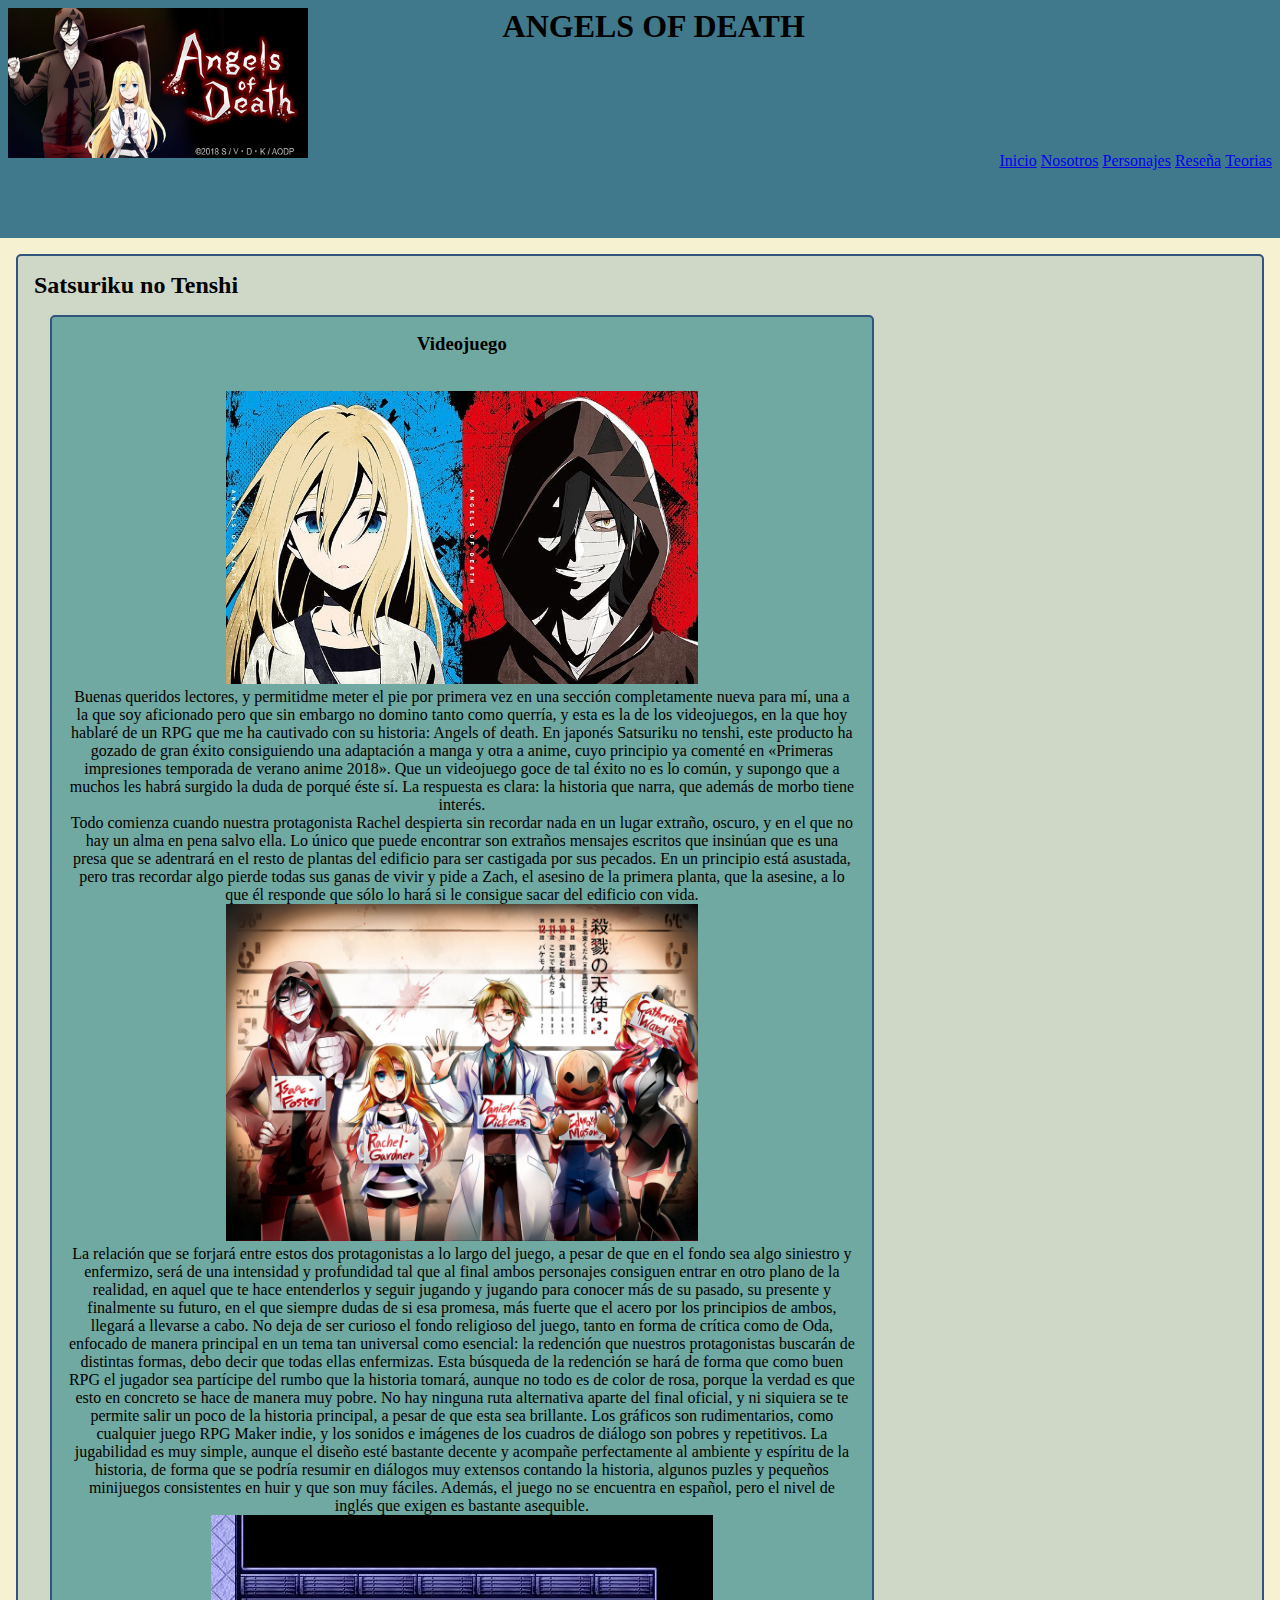
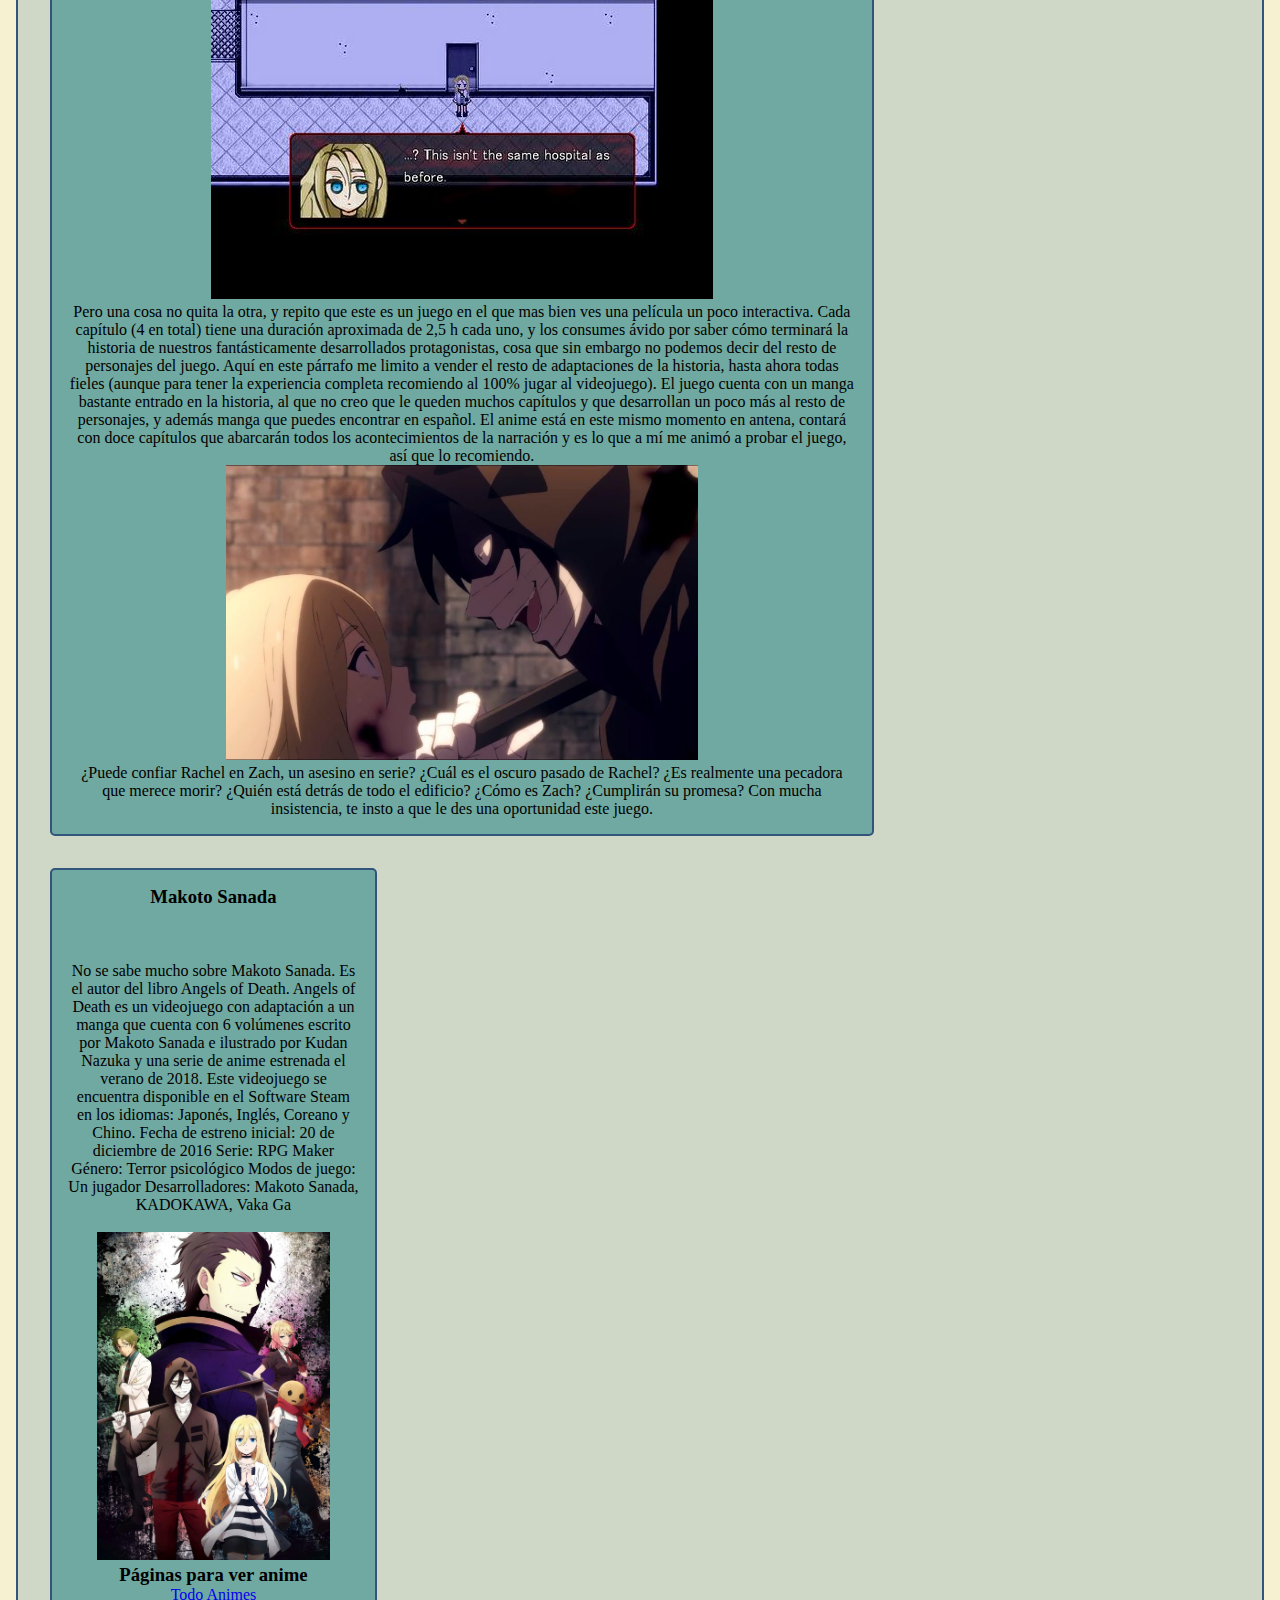
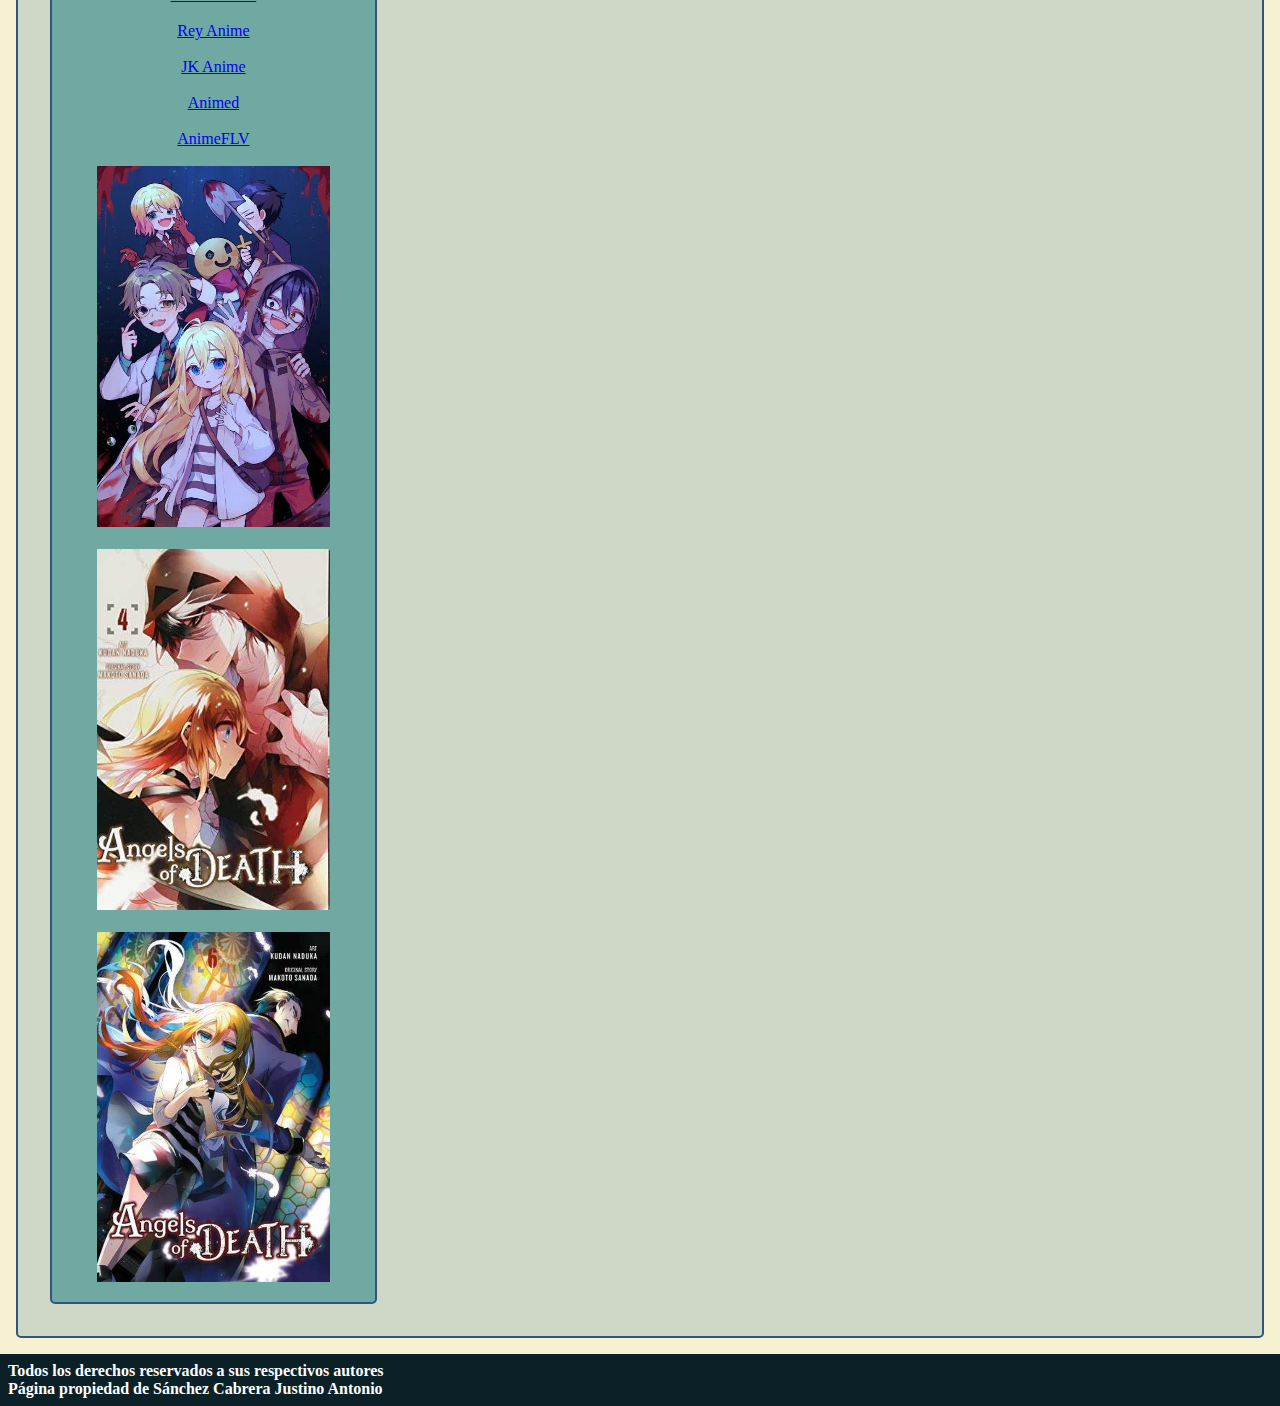
<file: index.html>
<!DOCTYPE html>
<html>
<head>
	<meta charset="utf-8">
	<title>Angels Deaths</title>
	<link rel="stylesheet" type="text/css" href="https://stackpath.bootstrapcdn.com/font-awesome/4.7.0/css/font-awesome.min.css">
	<link rel="stylesheet" type="text/css" href="css/estilo.css">
</head>
<body>
	<div class="titulo">
		<header>
			<nav id="navegadors">
				<a href="index.html" id="hiii">
					<img src="img/img02.jpg" width="300px" height="150px" alt="logo uwu" id="logo" align="left">
				</a>
				<a id="Titulos">
					<h1 >ANGELS OF DEATH
						<br>
						<br>
						<br>
						<br>
						<br>
						<br></h1>
				</a>

				<ul id="lista">
					<li>
						<br>
						<br>
						<br>
						<br>
						<br>
						<br>
						<br>
						<br>
						<a href="index.html">Inicio</a>
					</li>
					<li>
						<a href="nosotros.html">Nosotros</a>
					</li>
					<li>
						<a href="personajes.html">Personajes</a>
					</li>
					<li>
						<a href="reseña.html">Reseña</a>
					</li>
					<li>
						<a href="teorias.html">Teorias</a>
					</li>
				</ul>
			</nav>
		</header>
		
	</div>
	<div>
		<section>
			<h2>Satsuriku no Tenshi</h2>
			<article>

				<h3>Videojuego</h3>
				<br>
				<br>
				<a href="#">
					<img src="img/img01.jpg" width="60%" height="20%" alt="imagen">
				</a>
				<br>
				<p>
				Buenas queridos lectores, y permitidme meter el pie por primera vez en una sección completamente nueva para mí, una a la que soy aficionado pero que sin embargo no domino tanto como querría, y esta es la de los videojuegos, en la que hoy hablaré de un RPG que me ha cautivado con su historia: Angels of death.

				En japonés Satsuriku no tenshi, este producto ha gozado de gran éxito consiguiendo una adaptación a manga y otra a anime, cuyo principio ya comenté en «Primeras impresiones temporada de verano anime 2018». Que un videojuego goce de tal éxito no es lo común, y supongo que a muchos les habrá surgido la duda de porqué éste sí. La respuesta es clara: la historia que narra, que además de morbo tiene interés.
				</p>
				<p>
					Todo comienza cuando nuestra protagonista Rachel despierta sin recordar nada en un lugar extraño, oscuro, y en el que no hay un alma en pena salvo ella. Lo único que puede encontrar son extraños mensajes escritos que insinúan que es una presa que se adentrará en el resto de plantas del edificio para ser castigada por sus pecados. En un principio está asustada, pero tras recordar algo pierde todas sus ganas de vivir y pide a Zach, el asesino de la primera planta, que la asesine, a lo que él responde que sólo lo hará si le consigue sacar del edificio con vida.
				</p>
				<br>
				<a href="#">
					<img src="img/img03.png" width="60%" height="20%" alt="imagen03">
				</a>
				<br>
				<p>
					La relación que se forjará entre estos dos protagonistas a lo largo del juego, a pesar de que en el fondo sea algo siniestro y enfermizo, será de una intensidad y profundidad tal que al final ambos personajes consiguen entrar en otro plano de la realidad, en aquel que te hace entenderlos y seguir jugando y jugando para conocer más de su pasado, su presente y finalmente su futuro, en el que siempre dudas de si esa promesa, más fuerte que el acero por los principios de ambos, llegará a llevarse a cabo.

					No deja de ser curioso el fondo religioso del juego, tanto en forma de crítica como de Oda, enfocado de manera principal en un tema tan universal como esencial: la redención que nuestros protagonistas buscarán de distintas formas, debo decir que todas ellas enfermizas. Esta búsqueda de la redención se hará de forma que como buen RPG el jugador sea partícipe del rumbo que la historia tomará, aunque no todo es de color de rosa, porque la verdad es que esto en concreto se hace de manera muy pobre. No hay ninguna ruta alternativa aparte del final oficial, y ni siquiera se te permite salir un poco de la historia principal, a pesar de que esta sea brillante. Los gráficos son rudimentarios, como cualquier juego RPG Maker indie, y los sonidos e imágenes de los cuadros de diálogo son pobres y repetitivos. La jugabilidad es muy simple, aunque el diseño esté bastante decente y acompañe perfectamente al ambiente y espíritu de la historia, de forma que se podría resumir en diálogos muy extensos contando la historia, algunos puzles y pequeños minijuegos consistentes en huir y que son muy fáciles. Además, el juego no se encuentra en español, pero el nivel de inglés que exigen es bastante asequible.
				</p>
				<br>
				<a href="#">
					<img src="img/img04.jpg" width="100%" height="20%" alt="imagen04">
				</a>
				<br>
				<p>
					Pero una cosa no quita la otra, y repito que este es un juego en el que mas bien ves una película un poco interactiva. Cada capítulo (4 en total) tiene una duración aproximada de 2,5 h cada uno, y los consumes ávido por saber cómo terminará la historia de nuestros fantásticamente desarrollados protagonistas, cosa que sin embargo no podemos decir del resto de personajes del juego.

					Aquí en este párrafo me limito a vender el resto de adaptaciones de la historia, hasta ahora todas fieles  (aunque para tener la experiencia completa recomiendo al 100% jugar al videojuego). El juego cuenta con un manga bastante entrado en la historia, al que no creo que le queden muchos capítulos y que desarrollan un poco más al resto de personajes, y además manga que puedes encontrar en español. El anime está en este mismo momento en antena, contará con doce capítulos que abarcarán todos los acontecimientos de la narración y es lo que a mí me animó a probar el juego, así que lo recomiendo.
				</p>
				<br>
				<a href="#">
					<img src="img/img05.jpg" width="60%" height="20%" alt="imagen05">
				</a>
				<br>
				<p>
					¿Puede confiar Rachel en Zach, un asesino en serie? ¿Cuál es el oscuro pasado de Rachel? ¿Es realmente una pecadora que merece morir? ¿Quién está detrás de todo el edificio? ¿Cómo es Zach? ¿Cumplirán su promesa? Con mucha insistencia, te insto a que le des una oportunidad  este juego.
				</p>
			</article>
			<aside>
				<h3>Makoto Sanada</h3>
				<br>
				<br>
				<br>
				<p>
					No se sabe mucho sobre Makoto Sanada.
					Es el autor del libro Angels of Death.
					Angels of Death es un videojuego con adaptación a un manga que cuenta con 6 volúmenes escrito por Makoto Sanada e ilustrado por Kudan Nazuka y una serie de anime estrenada el verano de 2018. Este videojuego se encuentra disponible en el Software Steam en los idiomas: Japonés, Inglés, Coreano y Chino.
					Fecha de estreno inicial: 20 de diciembre de 2016
					Serie: RPG Maker
					Género: Terror psicológico
					Modos de juego: Un jugador
					Desarrolladores: Makoto Sanada, KADOKAWA, Vaka Ga
				</p>
				<br>
				<br>
				<a href="#">
					<img src="img/img.jpg" width="80%" height="30%" >
				</a>
				<h3>Páginas para ver anime</h3>
				<ul>
					<li>
						<a href="http://todoanimes.com" target="_blank" >Todo Animes</a>
					</li>
					<br>
					<br>
					<li>
						<a href="http://jkanime.net" target="_blank" >Rey Anime</a>
					</li>
					<br>
					<br>
					<li>
						<a href="http://jkanime.net" target="_blank" >JK Anime</a>
					</li>
					<br>
					<br>
					<li>
						<a href="http://www.animeid.tv" target="_blank" >Animed</a>
					</li>
					<br>
					<br>
					<li>
						<a href="http://www.animeflv.net" target="_blank" >AnimeFLV</a>
					</li>
				</ul>
				<br>
				<br>
				<a href="#">
					<img src="img/img20.jpg" width="80%" height="30%" >
				</a>
				<br>
				
				<br>
				<a href="#">
					<img src="img/img23.jpg" width="80%" height="30%" >
				</a>
				<br>

				<br>
				<a href="#">
					<img src="img/img24.jpg" width="80%" height="30%" >
				</a>
			</aside>
		</section>
		<footer>
			<h4>Todos los derechos reservados a sus respectivos autores</h4>
			<h4>Página propiedad de Sánchez Cabrera Justino Antonio</h4>
		</footer>
	</div>
</body>
</html>
</file>
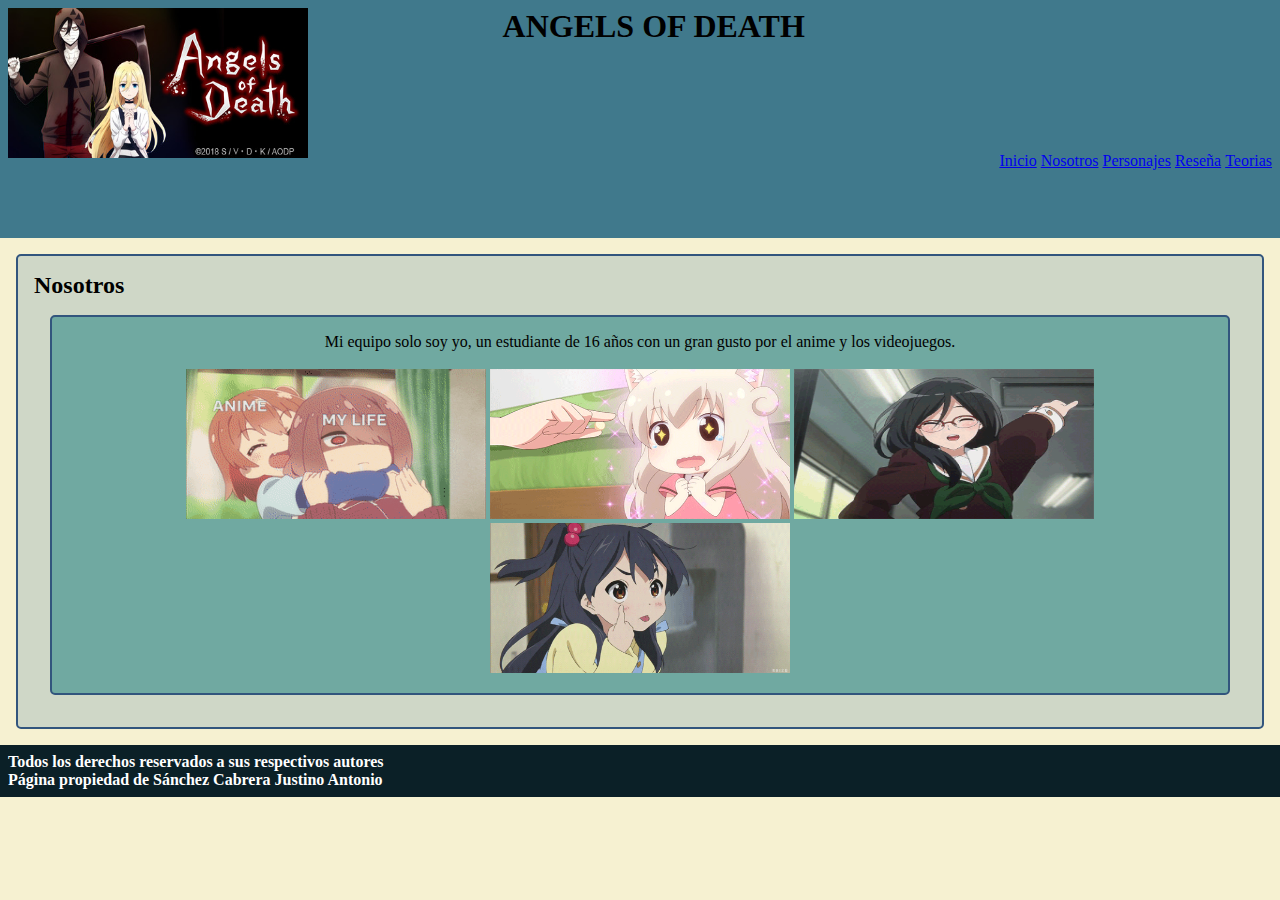
<file: nosotros.html>
<!DOCTYPE html>
<html>
<head>
	<meta charset="utf-8">
	<title>Angels Deaths</title>
	<link rel="stylesheet" type="text/css" href="https://stackpath.bootstrapcdn.com/font-awesome/4.7.0/css/font-awesome.min.css">
	<link rel="stylesheet" type="text/css" href="css/estilo01.css">
</head>
<body>
	<div class="titulo">
		<header>
			<nav id="navegadors">
				<a href="index.html" id="hiii">
					<img src="img/img02.jpg" width="300px" height="150px" alt="logo uwu" id="logo" align="left">
				</a>
				<a id="Titulos">
					<h1 >ANGELS OF DEATH
						<br>
						<br>
						<br>
						<br>
						<br>
						<br></h1>
				</a>

				<ul id="lista">
					<li>
						<br>
						<br>
						<br>
						<br>
						<br>
						<br>
						<br>
						<br>
						<a href="index.html">Inicio</a>
					</li>
					<li>
						<a href="nosotros.html">Nosotros</a>
					</li>
					<li>
						<a href="personajes.html">Personajes</a>
					</li>
					<li>
						<a href="reseña.html">Reseña</a>
					</li>
					<li>
						<a href="teorias.html">Teorias</a>
					</li>
				</ul>
			</nav>
		</header>
		
	</div>
	<div>
		<section>
			<h2>Nosotros</h2>
			<article>
				<p>
					Mi equipo solo soy yo, un estudiante de 16 años con un gran gusto por el anime y los videojuegos.
				</p>
				<br>
				<br>
				<a href="index.html">
					<img src="img/gift01.gif" width="300px" height="150px" >
				</a>
				<a href="index.html">
					<img src="img/gift02.gif" width="300px" height="150px" >
				</a>
				<a href="index.html">
					<img src="img/gift03.gif" width="300px" height="150px" >
				</a>
				<a href="index.html">
					<img src="img/gift04.gif" width="300px" height="150px" >
				</a>
			</article>
		</section>
		<footer>
			<h4>Todos los derechos reservados a sus respectivos autores</h4>
			<h4>Página propiedad de Sánchez Cabrera Justino Antonio</h4>
		</footer>
	</div>
</body>
</html>
</file>
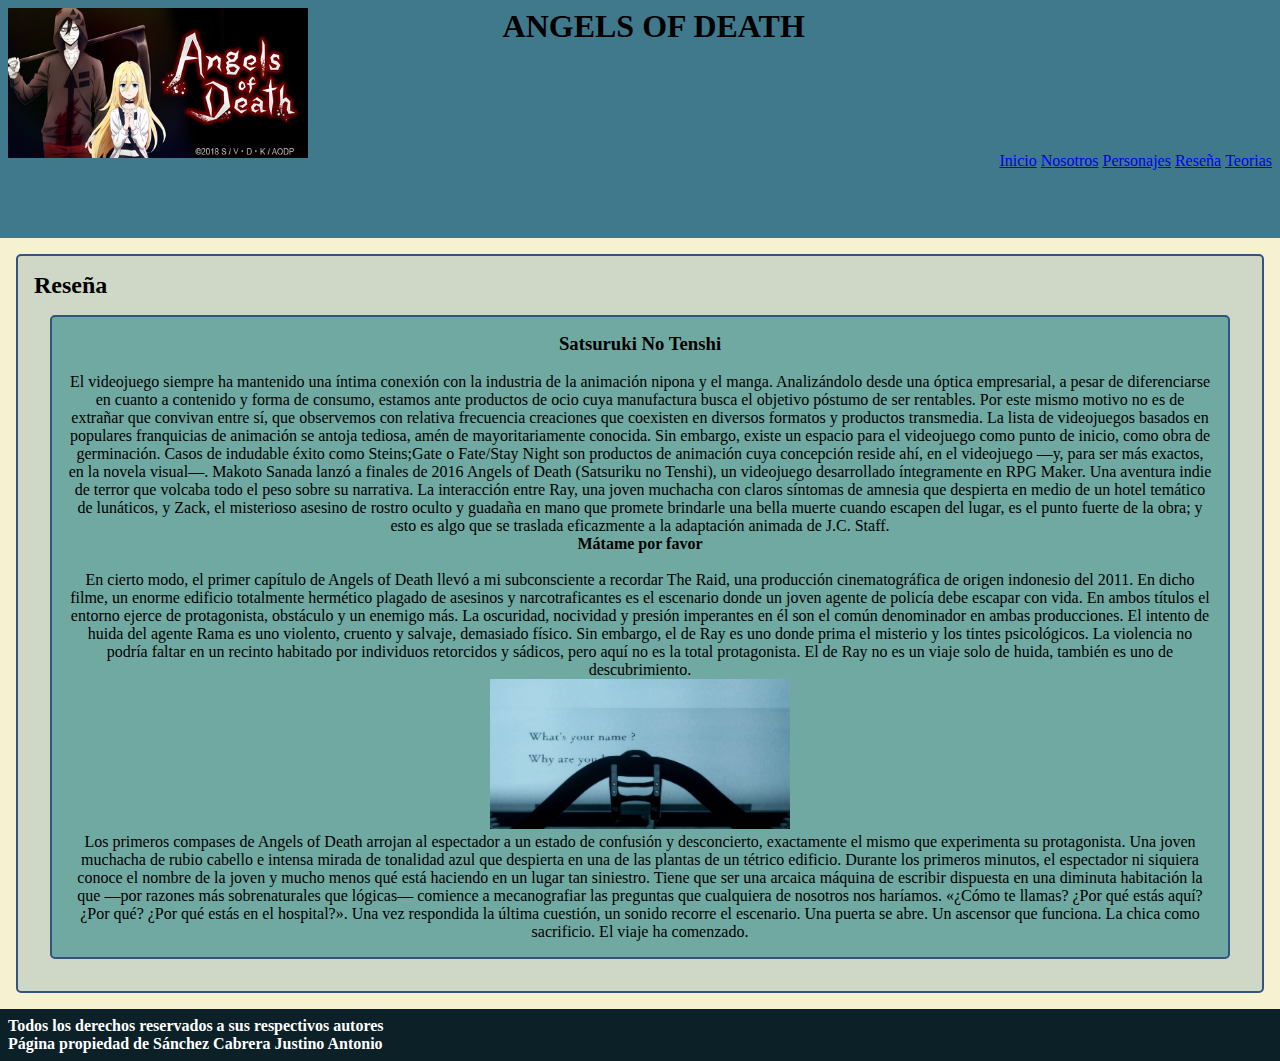
<file: reseña.html>
<!DOCTYPE html>
<html>
<head>
	<meta charset="utf-8">
	<title>Angels Deaths</title>
	<link rel="stylesheet" type="text/css" href="https://stackpath.bootstrapcdn.com/font-awesome/4.7.0/css/font-awesome.min.css">
	<link rel="stylesheet" type="text/css" href="css/estilo01.css">
</head>
<body>
	<div class="titulo">
		<header>
			<nav id="navegadors">
				<a href="index.html" id="hiii">
					<img src="img/img02.jpg" width="300px" height="150px" alt="logo uwu" id="logo" align="left">
				</a>
				<a id="Titulos">
					<h1 >ANGELS OF DEATH
						<br>
						<br>
						<br>
						<br>
						<br>
						<br></h1>
				</a>

				<ul id="lista">
					<li>
						<br>
						<br>
						<br>
						<br>
						<br>
						<br>
						<br>
						<br>
						<a href="index.html">Inicio</a>
					</li>
					<li>
						<a href="nosotros.html">Nosotros</a>
					</li>
					<li>
						<a href="personajes.html">Personajes</a>
					</li>
					<li>
						<a href="reseña.html">Reseña</a>
					</li>
					<li>
						<a href="teorias.html">Teorias</a>
					</li>
				</ul>
			</nav>
		</header>
		
	</div>
	<div>
		<section>
			<h2>Reseña</h2>
			<article>
				<h3>Satsuruki No Tenshi</h3>
				<br>
				<p>
					El videojuego siempre ha mantenido una íntima conexión con la industria de la animación nipona y el manga. Analizándolo desde una óptica empresarial, a pesar de diferenciarse en cuanto a contenido y forma de consumo, estamos ante productos de ocio cuya manufactura busca el objetivo póstumo de ser rentables. Por este mismo motivo no es de extrañar que convivan entre sí, que observemos con relativa frecuencia creaciones que coexisten en diversos formatos y productos transmedia. La lista de videojuegos basados en populares franquicias de animación se antoja tediosa, amén de mayoritariamente conocida. Sin embargo, existe un espacio para el videojuego como punto de inicio, como obra de germinación. Casos de indudable éxito como Steins;Gate o Fate/Stay Night son productos de animación cuya concepción reside ahí, en el videojuego —y, para ser más exactos, en la novela visual—.

					Makoto Sanada lanzó a finales de 2016 Angels of Death (Satsuriku no Tenshi), un videojuego desarrollado íntegramente en RPG Maker. Una aventura indie de terror que volcaba todo el peso sobre su narrativa. La interacción entre Ray, una joven muchacha con claros síntomas de amnesia que despierta en medio de un hotel temático de lunáticos, y Zack, el misterioso asesino de rostro oculto y guadaña en mano que promete brindarle una bella muerte cuando escapen del lugar, es el punto fuerte de la obra; y esto es algo que se traslada eficazmente a la adaptación animada de J.C. Staff.
				</p>
				<br>
				<h4>Mátame por favor</h4>
				<br>
				<p>
					En cierto modo, el primer capítulo de Angels of Death llevó a mi subconsciente a recordar The Raid, una producción cinematográfica de origen indonesio del 2011. En dicho filme, un enorme edificio totalmente hermético plagado de asesinos y narcotraficantes es el escenario donde un joven agente de policía debe escapar con vida. En ambos títulos el entorno ejerce de protagonista, obstáculo y un enemigo más. La oscuridad, nocividad y presión imperantes en él son el común denominador en ambas producciones. El intento de huida del agente Rama es uno violento, cruento y salvaje, demasiado físico. Sin embargo, el de Ray es uno donde prima el misterio y los tintes psicológicos. La violencia no podría faltar en un recinto habitado por individuos retorcidos y sádicos, pero aquí no es la total protagonista. El de Ray no es un viaje solo de huida, también es uno de descubrimiento.
				</p>
				<br>
				<a href="">
					<img src="img/img06.jpg" width="300px" height="150px" >
				</a>
				<br>
				<p>
					Los primeros compases de Angels of Death arrojan al espectador a un estado de confusión y desconcierto, exactamente el mismo que experimenta su protagonista. Una joven muchacha de rubio cabello e intensa mirada de tonalidad azul que despierta en una de las plantas de un tétrico edificio. Durante los primeros minutos, el espectador ni siquiera conoce el nombre de la joven y mucho menos qué está haciendo en un lugar tan siniestro. Tiene que ser una arcaica máquina de escribir dispuesta en una diminuta habitación la que —por razones más sobrenaturales que lógicas— comience a mecanografiar las preguntas que cualquiera de nosotros nos haríamos. «¿Cómo te llamas? ¿Por qué estás aquí? ¿Por qué? ¿Por qué estás en el hospital?». Una vez respondida la última cuestión, un sonido recorre el escenario. Una puerta se abre. Un ascensor que funciona. La chica como sacrificio. El viaje ha comenzado.
				</p>
			</article>
		</section>
		<footer>
			<h4>Todos los derechos reservados a sus respectivos autores</h4>
			<h4>Página propiedad de Sánchez Cabrera Justino Antonio</h4>
		</footer>
	</div>
</body>
</html>
</file>
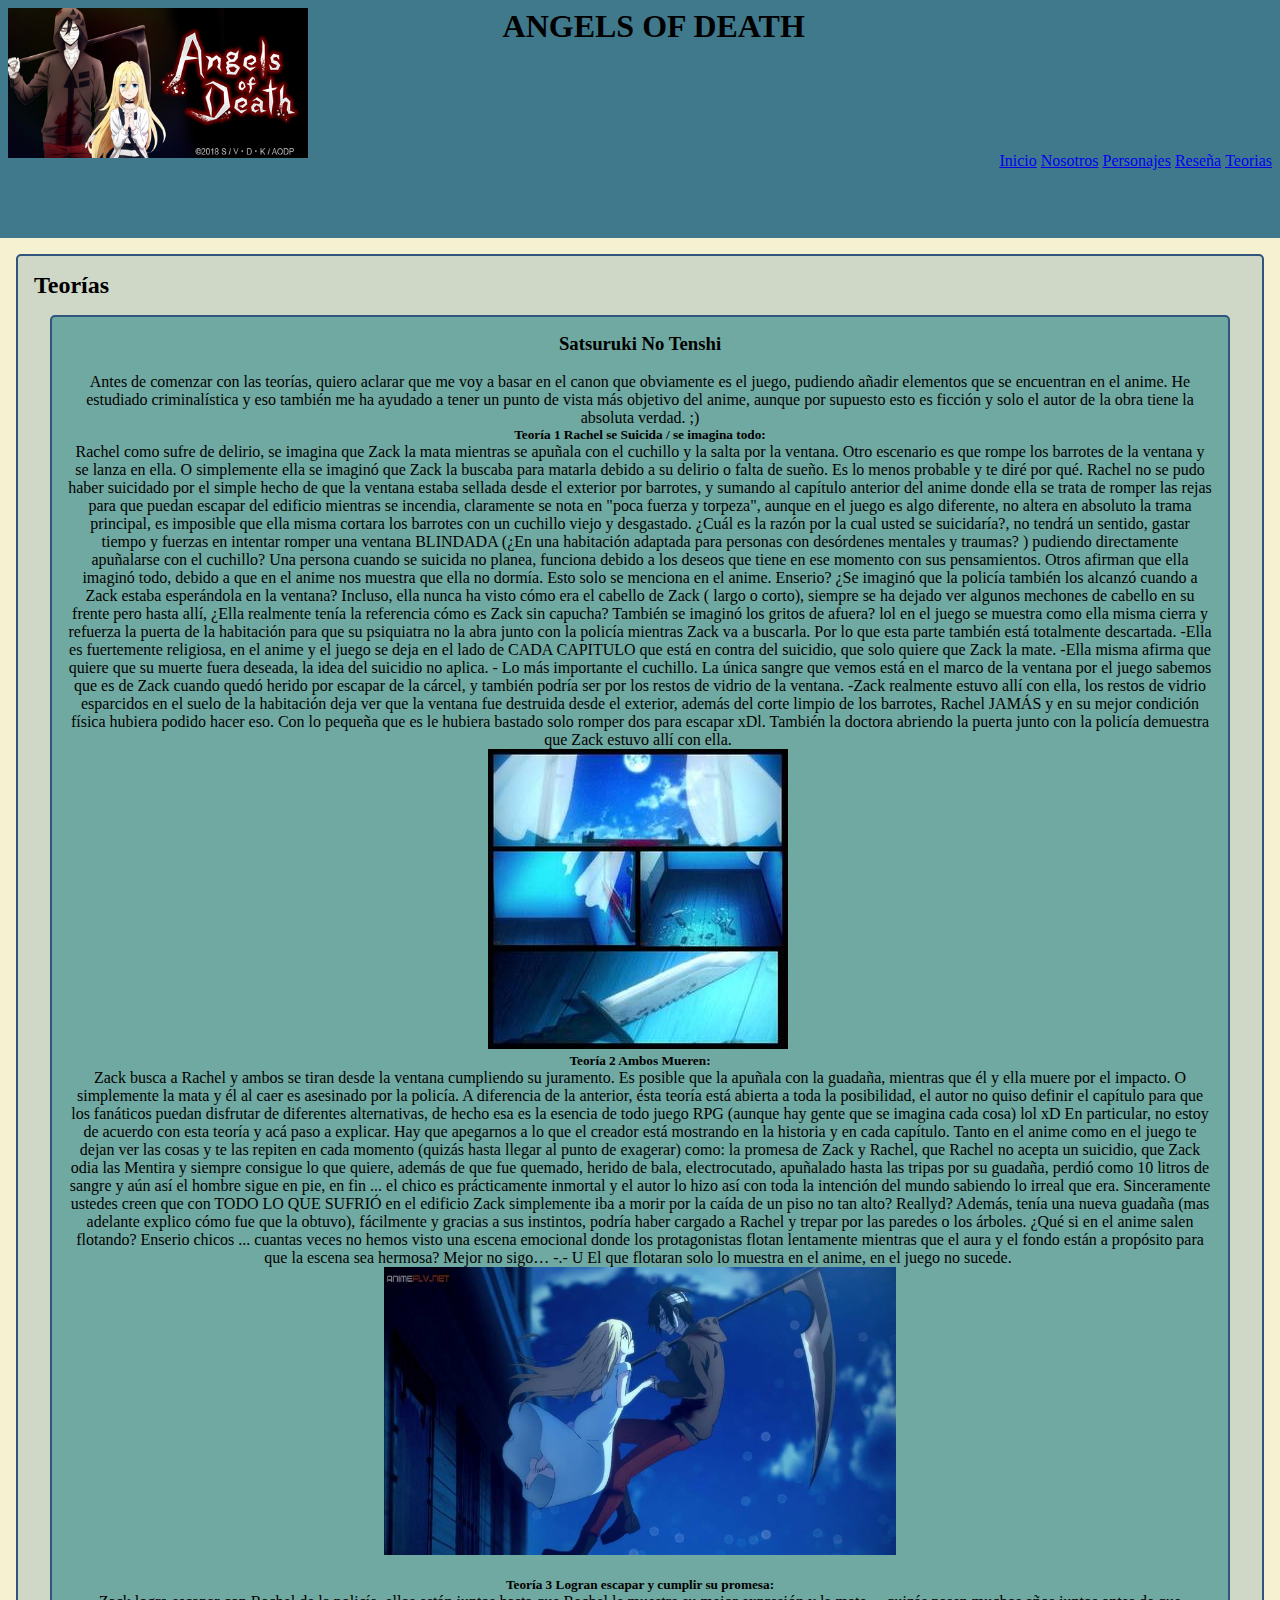
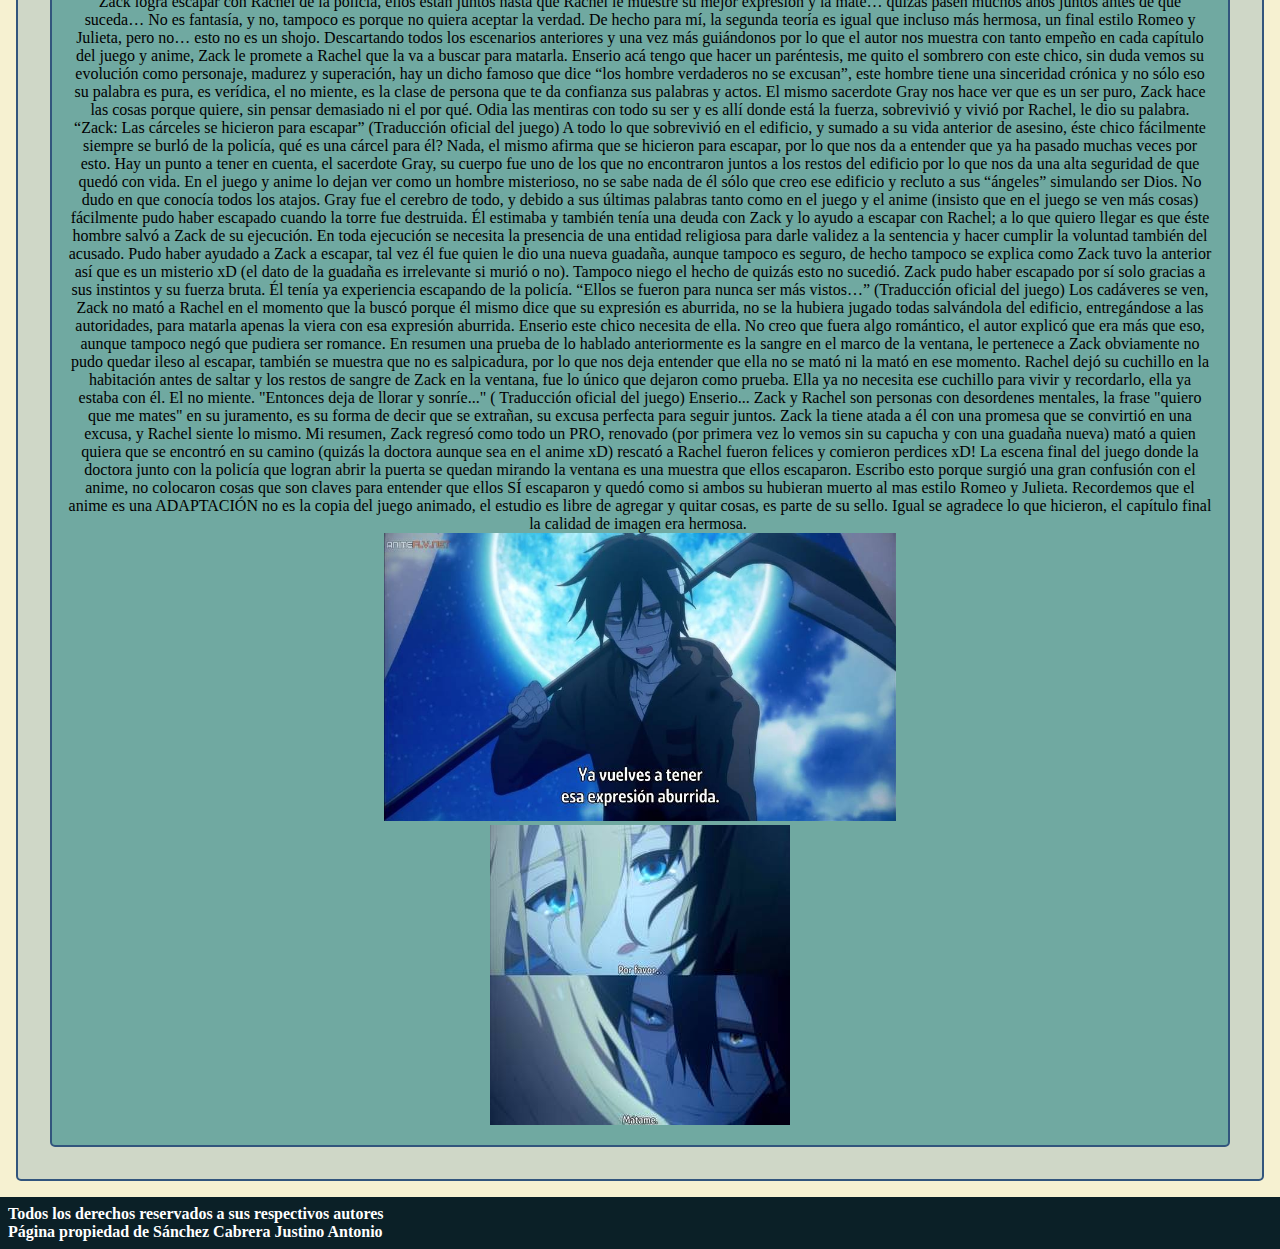
<file: teorias.html>
<!DOCTYPE html>
<html>
<head>
	<meta charset="utf-8">
	<title>Angels Deaths</title>
	<link rel="stylesheet" type="text/css" href="https://stackpath.bootstrapcdn.com/font-awesome/4.7.0/css/font-awesome.min.css">
	<link rel="stylesheet" type="text/css" href="css/estilo01.css">
</head>
<body>
	<div class="titulo">
		<header>
			<nav id="navegadors">
				<a href="index.html" id="hiii">
					<img src="img/img02.jpg" width="300px" height="150px" alt="logo uwu" id="logo" align="left">
				</a>
				<a id="Titulos">
					<h1 >ANGELS OF DEATH
						<br>
						<br>
						<br>
						<br>
						<br>
						<br></h1>
				</a>

				<ul id="lista">
					<li>
						<br>
						<br>
						<br>
						<br>
						<br>
						<br>
						<br>
						<br>
						<a href="index.html">Inicio</a>
					</li>
					<li>
						<a href="nosotros.html">Nosotros</a>
					</li>
					<li>
						<a href="personajes.html">Personajes</a>
					</li>
					<li>
						<a href="reseña.html">Reseña</a>
					</li>
					<li>
						<a href="teorias.html">Teorias</a>
					</li>
				</ul>
			</nav>
		</header>
		
	</div>
	<div>
		<section>
			<h2>Teorías</h2>
			<article>
				<h3>Satsuruki No Tenshi</h3>
				<br>
				<p>
					Antes de comenzar con las teorías, quiero aclarar que me voy a basar en el canon que obviamente es el juego, pudiendo añadir elementos que se encuentran en el anime. He estudiado criminalística y eso también me ha ayudado a tener un punto de vista más objetivo del anime, aunque por supuesto esto es ficción y solo el autor de la obra tiene la absoluta verdad. ;)


<h5>Teoría 1 Rachel se Suicida / se imagina todo:</h5>  Rachel como sufre de delirio, se imagina que Zack la mata mientras se apuñala con el cuchillo y la salta por la ventana. Otro escenario es que rompe los barrotes de la ventana y se lanza en ella. O simplemente ella se imaginó que Zack la buscaba para matarla debido a su delirio o falta de sueño.
Es lo menos probable y te diré por qué. Rachel no se pudo haber suicidado por el simple hecho de que la ventana estaba sellada desde el exterior por barrotes, y sumando al capítulo anterior del anime donde ella se trata de romper las rejas para que puedan escapar del edificio mientras se incendia, claramente se nota en "poca fuerza y ​​torpeza",   aunque  en el juego es algo diferente, no altera en absoluto la trama principal, es imposible que ella misma cortara los barrotes con un cuchillo viejo y desgastado.

¿Cuál es la razón por la cual usted se suicidaría?, no tendrá un sentido, gastar  tiempo y fuerzas en intentar romper una ventana BLINDADA (¿En  una habitación adaptada para personas con desórdenes mentales y traumas?  ) pudiendo directamente apuñalarse con el cuchillo? Una persona cuando se suicida no planea, funciona debido a los deseos que tiene en ese momento con sus pensamientos.

Otros afirman que ella imaginó todo, debido a que en el anime nos muestra que ella no dormía. Esto solo se menciona en el anime. Enserio? ¿Se imaginó que la policía también los alcanzó cuando a Zack estaba esperándola en la ventana? Incluso, ella nunca ha visto cómo era el cabello de Zack ( largo o corto), siempre se ha dejado ver algunos mechones de cabello en su frente pero hasta allí, ¿Ella realmente tenía la referencia cómo es Zack sin capucha?  También se imaginó los gritos de afuera? lol en el juego se muestra como ella misma cierra y refuerza la puerta de la habitación para que su psiquiatra no la abra junto con la policía mientras Zack va a buscarla. Por lo que esta parte también está totalmente descartada. 

-Ella es fuertemente religiosa, en el anime y el juego se deja en el lado de CADA CAPITULO que está en contra del suicidio, que solo quiere que Zack la mate.

-Ella misma afirma que quiere que su muerte fuera deseada, la idea del suicidio no aplica.

- Lo más importante el cuchillo. La única sangre que vemos está en el marco de la ventana por el juego sabemos que es de Zack cuando quedó herido por escapar de la cárcel, y también podría ser por los restos de vidrio de la ventana.

-Zack realmente estuvo allí con ella, los restos de vidrio esparcidos en el suelo de la habitación deja  ver que  la ventana fue destruida desde el exterior, además del corte limpio de los barrotes, Rachel JAMÁS y en su mejor condición física hubiera podido hacer eso. Con lo pequeña que es le hubiera bastado solo romper dos para escapar xDl. También la doctora abriendo la puerta junto con la policía demuestra que Zack estuvo allí con ella. 
	</p>
	<br>
				<a href="#">
					<img src="img/img07.jpg" width="100%" height="40%" alt="imagen07">
				</a>


	<p>

<br>

<h5>Teoría 2 Ambos Mueren:</h5>  Zack busca a Rachel y ambos se tiran desde la ventana cumpliendo su juramento. Es posible que la apuñala con la guadaña, mientras que él y ella muere por el impacto. O simplemente la mata y él al caer es asesinado por la policía.

A diferencia de la anterior, ésta teoría está abierta a toda la posibilidad, el autor no quiso definir el capítulo para que los fanáticos puedan disfrutar de diferentes alternativas, de hecho esa es la esencia de todo juego RPG (aunque hay gente que se imagina cada cosa) lol xD

En particular, no estoy de acuerdo con esta teoría y acá paso a explicar. Hay que apegarnos a lo que el creador está mostrando en la historia y en cada capítulo. Tanto en el anime como en el juego te dejan ver las cosas y te las repiten en cada momento (quizás hasta llegar al punto de exagerar) como: la promesa de Zack y Rachel, que Rachel no acepta un suicidio, que Zack odia las Mentira y siempre consigue lo que quiere, además de que fue quemado, herido de bala, electrocutado, apuñalado hasta las tripas por su guadaña, perdió como 10 litros de sangre y aún así el hombre sigue en pie, en fin ... el chico es prácticamente inmortal y el autor lo hizo así con toda la intención del mundo sabiendo lo irreal que era. Sinceramente ustedes creen que con TODO LO QUE SUFRIÓ en el edificio Zack simplemente iba a morir por la caída de un piso no tan alto? Reallyd? Además, tenía una nueva guadaña (mas adelante explico cómo fue que la obtuvo), fácilmente y gracias a sus instintos, podría haber cargado a Rachel y trepar por las paredes o los árboles.

¿Qué si en el anime salen flotando? Enserio chicos ... cuantas veces no hemos visto una escena emocional donde los protagonistas flotan lentamente mientras que el aura y el fondo están a propósito para que la escena sea hermosa? Mejor no sigo… -.- U
El que flotaran solo lo muestra en el anime, en el juego no sucede.
</p>
<br>
				<a href="#">
					<img src="img/img08.jpg" width="60%" height="20%" alt="imagen03">
				</a>
<br>
<p>

<h5>Teoría 3 Logran escapar y cumplir su promesa:</h5> Zack logra escapar con Rachel de la policía, ellos están juntos hasta que Rachel le muestre su mejor expresión y la mate… quizás pasen muchos años juntos antes de que suceda…

 No es fantasía, y no, tampoco es porque no quiera aceptar la verdad. De hecho para mí, la segunda teoría es igual que incluso más hermosa, un final estilo Romeo y Julieta, pero no… esto no es un shojo.

 Descartando todos los escenarios anteriores y una vez más guiándonos por lo que el autor nos muestra con tanto empeño en cada capítulo del juego y anime, Zack le promete a Rachel que la va a buscar para matarla. Enserio acá tengo que hacer un paréntesis, me quito el sombrero con este chico, sin duda vemos su evolución como personaje, madurez  y  superación, hay un dicho famoso que dice “los hombre verdaderos no se excusan”, este hombre tiene una sinceridad crónica y no sólo eso su palabra es pura, es verídica, el no miente, es la clase de persona que te da confianza sus palabras y actos. El mismo sacerdote Gray nos hace ver que es un ser puro, Zack hace las cosas porque quiere, sin pensar demasiado ni el por qué. Odia las mentiras con todo su ser y es allí donde está la fuerza, sobrevivió y vivió por Rachel, le dio su palabra.

 “Zack: Las cárceles se hicieron para escapar” (Traducción oficial del juego)

A todo lo que sobrevivió en el edificio, y sumado a su vida anterior de asesino, éste chico fácilmente siempre se burló de la policía, qué es una cárcel para él? Nada, el mismo afirma que se hicieron para escapar, por lo que nos da a entender que ya ha pasado muchas veces por esto.

 Hay un punto a tener en cuenta, el sacerdote Gray, su cuerpo fue uno de los que no encontraron juntos a los restos del edificio por lo que nos da una alta seguridad de que quedó con vida. En el juego y anime  lo dejan ver como un hombre misterioso, no se sabe nada de él sólo que  creo ese edificio y recluto a sus “ángeles”  simulando ser Dios. No dudo en que conocía todos los atajos.

 Gray fue el cerebro de todo, y debido a sus últimas palabras tanto como en el juego y el anime (insisto que en el juego se ven más cosas) fácilmente pudo haber escapado cuando la torre fue destruida. Él estimaba y también tenía una deuda con Zack y lo ayudo a escapar con Rachel; a lo que quiero llegar es que éste hombre salvó a Zack de su ejecución. En toda ejecución se necesita la presencia de una entidad religiosa para darle validez a la sentencia y hacer cumplir la voluntad también del acusado. Pudo haber ayudado a Zack a escapar, tal vez él fue quien le dio una nueva guadaña, aunque tampoco es seguro, de hecho tampoco se explica como Zack tuvo la anterior así que es un misterio xD (el dato de la guadaña es irrelevante si murió o no). Tampoco niego el hecho de quizás esto no sucedió. Zack pudo haber escapado por sí solo gracias a sus instintos y su fuerza bruta. Él tenía ya experiencia escapando de la policía.

 “Ellos se fueron para nunca ser más vistos…” (Traducción oficial del juego) Los cadáveres se ven, Zack no mató a Rachel en el momento que la buscó porque él mismo dice que su expresión es aburrida, no se la hubiera jugado todas salvándola del edificio, entregándose a las autoridades, para matarla apenas la viera con esa expresión aburrida. Enserio este chico necesita de ella. No creo que fuera algo romántico, el autor explicó que era más que eso, aunque tampoco negó que pudiera ser romance.

En resumen una prueba de lo hablado anteriormente es  la sangre en el marco de la ventana, le pertenece a Zack obviamente no pudo quedar ileso al escapar, también se muestra que no es salpicadura, por lo que nos deja entender que ella no se mató ni la mató en ese momento. Rachel dejó su cuchillo en la habitación antes de saltar y los restos de sangre de Zack en la ventana, fue lo único que dejaron como prueba. Ella ya no necesita ese cuchillo para vivir y recordarlo, ella ya estaba con él. El no miente.

"Entonces deja de llorar y sonríe..." ( Traducción oficial del juego) Enserio... Zack y Rachel son personas con desordenes mentales, la frase "quiero que me mates" en su juramento, es su forma de decir que se extrañan, su excusa perfecta para seguir juntos. Zack la tiene atada a él con una promesa que se convirtió en una excusa, y Rachel siente lo mismo.

Mi resumen, Zack regresó como todo un PRO, renovado (por primera vez lo vemos sin su capucha y con una guadaña nueva) mató a quien quiera que se encontró en su camino (quizás la doctora aunque sea en el anime xD) rescató a Rachel fueron felices y comieron perdices xD! La escena final del juego donde la doctora junto con la policía que logran abrir la puerta se quedan mirando la ventana es una muestra que ellos escaparon.

Escribo esto porque surgió una gran confusión con el anime, no colocaron cosas que son claves para entender que ellos SÍ escaparon y quedó como si ambos su hubieran muerto al mas estilo Romeo y Julieta. Recordemos que el anime es una ADAPTACIÓN no es la copia del juego animado, el estudio es libre de agregar y quitar cosas, es parte de su sello. Igual se agradece lo que hicieron, el capítulo final la calidad de imagen era hermosa.

				</p>
				<br>
				<a href="">
					<img src="img/img09.jpg" width="60%" height="20%" >
				</a>
				<br>
				<a href="">
					<img src="img/img10.jpg" width="100%" height="50%" >
				</a>
			</article>
		</section>
		<footer>
			<h4>Todos los derechos reservados a sus respectivos autores</h4>
			<h4>Página propiedad de Sánchez Cabrera Justino Antonio</h4>
		</footer>
	</div>
</body>
</html>
</file>
<file: css/estilo.css>
*{
	padding: 0;
	margin: 0;
	border: 0;
}

html,body{
	background-color: #F6F1D1;
}

.titulo{
	padding: .5rem;
	margin: 0;
	background-color: #40798C;
}

a,h1{
	display: inline-block;
}

h1,ul,li,a{
	display: inline-block;
}



section,article,aside{
	border:2px solid rgb(50,85,125);
	margin: 1rem;
	border-radius: 5px;
	padding: 1rem;
	background-color: #CFD7C7;
}
a,p{
	display: inline-block;
}
article{
	width: 65%;
}
aside{
	width: 24%;
}
article,aside{

	display: inline-block;
	background-color: #70A9A1;
	align-items: center;
	text-align: center;
	justify-content: 
}

footer{
	padding: .5rem;
	margin: 0;
	background-color: #0B2027;
	color: white;
}
#navegadors{
	text-align: center;
}
#hiii{
	float: left;
}
#lista{
	float: right;
}
</file>
<file: css/estilo01.css>
*{
	padding: 0;
	margin: 0;
	border: 0;
}

html,body{
	background-color: #F6F1D1;
}

.titulo{
	padding: .5rem;
	margin: 0;
	background-color: #40798C;
}

a,h1{
	display: inline-block;
}

h1,ul,li,a{
	display: inline-block;
}



section,article{
	border:2px solid rgb(50,85,125);
	margin: 1rem;
	border-radius: 5px;
	padding: 1rem;
	background-color: #CFD7C7;
}
a,p{
	display: inline-block;
}

article{

	display: inline-block;
	background-color: #70A9A1;
	align-items: center;
	text-align: center;
	justify-content: 
	width: 100%;
}

footer{
		padding: .5rem;
	margin: 0;
	background-color: #0B2027;
		color: white;
}

#navegadors{
	text-align: center;
}
#hiii{
	float: left;
}
#lista{
	float: right;
}
</file>
